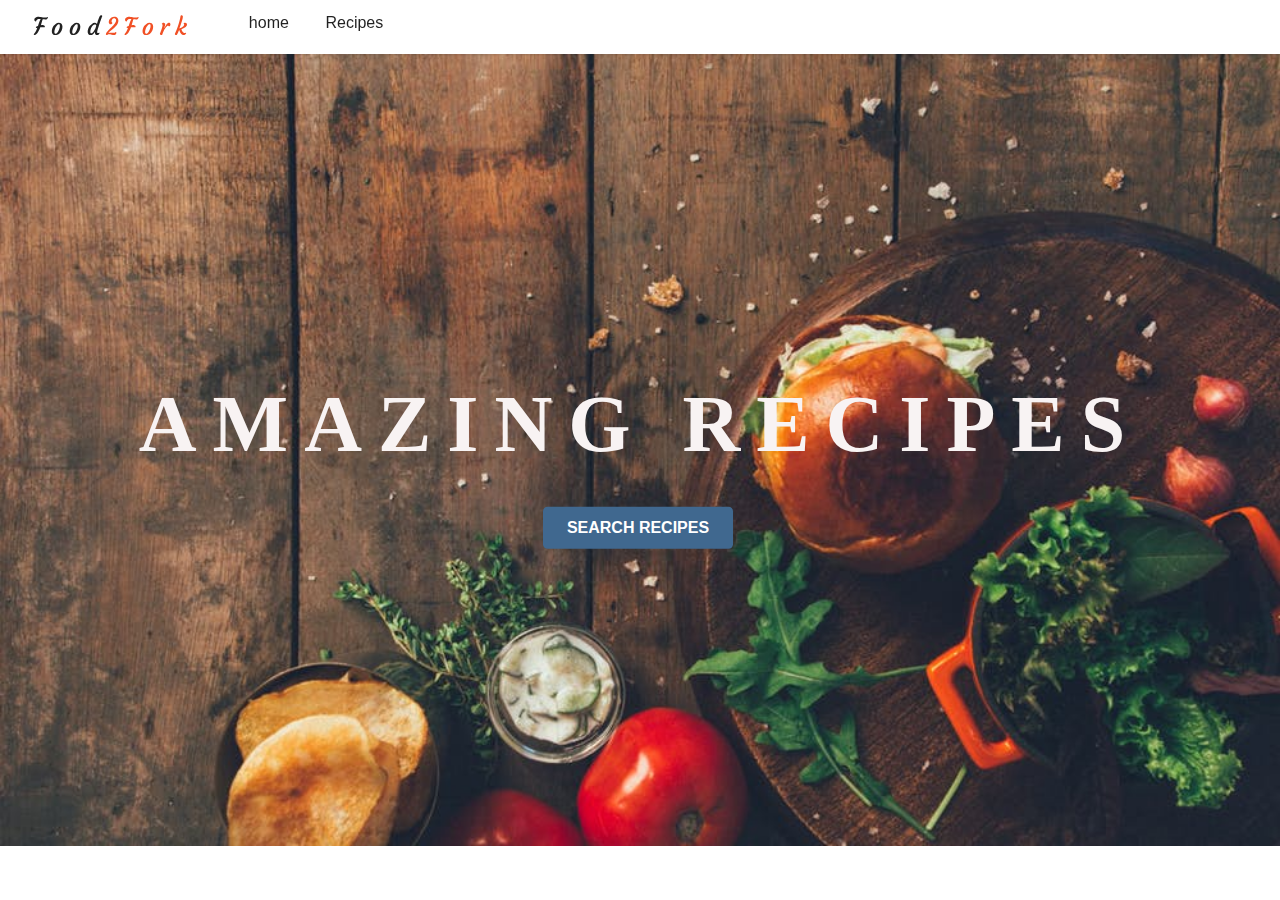
<file: index.html>
<!DOCTYPE html>
<html lang="en">
<head>
    <meta charset="UTF-8">
    <meta name="viewport" content="width=device-width, initial-scale=1.0">
    <title>Food App</title>
    <link rel="stylesheet" href="style.css">
</head>
<body>
    <noscript>You need to enable JavaScript to run this app.</noscript>
    <div id="root">
        <div class="upperPortion">
            <div class="item">
                <div class="header" style="margin-right: 25px;">
                    <img src="./logomact.svg" alt="logo">
                </div>
            </div>
            <a class="item" id="home" >
                home
            </a>
            <a class="item" href="search.html" onclick="func()" >
                
                    Recipes
                
            </a>
        </div>
        <div class="big-image" >
            <img id="image" src="./frontImage.jpeg" alt="logo">
            <div class="text-content">
                <h1 class="header-title">Amazing Recipes</h1>
                <a class="ui-linkedin-big-button" role="button" onclick="func()">SEARCH RECIPES</a>
            </div>
        </div>
    </div>
    
    <script>
        function func(){
            window.location.assign("search.html")
        }
        

        
    </script>
</body>
</html>
</file>
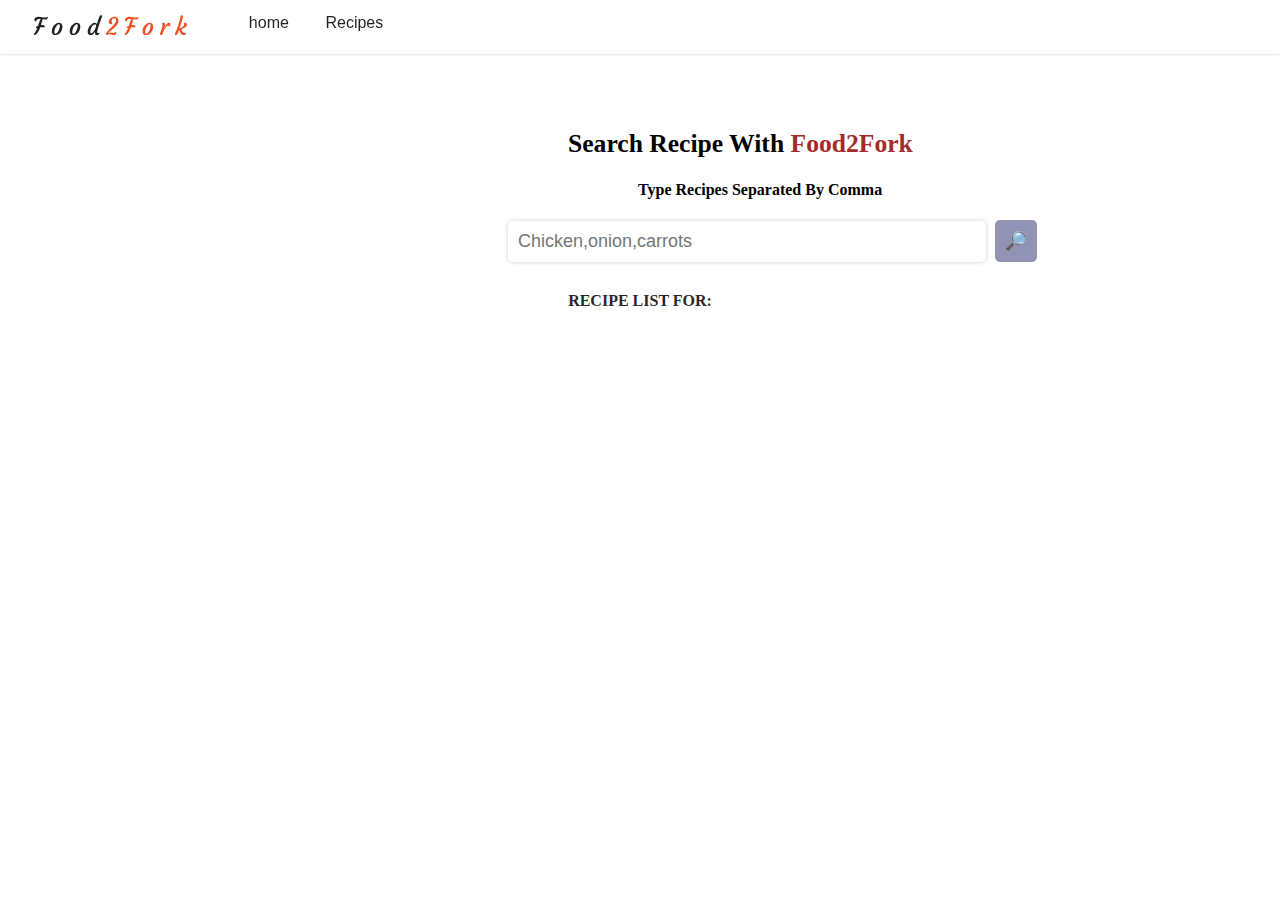
<file: search.html>
<!DOCTYPE html>
<html lang="en">
<head>
    <meta charset="UTF-8">
    <meta name="viewport" content="width=device-width, initial-scale=1.0">
    <title>Document</title>
    <link rel="stylesheet" href="search.css">
</head>
<body>
    <div class="root">
        <div class="upperPortion">
            <div class="item">
                <div class="header" style="margin-right: 25px;">
                    <img src="./logomact.svg" alt="logo">
                </div>
            </div>
            <a class="item" href="index.html" onclick="funct()">
                
                    home
                
            </a>
            <a class="item" id="recipe">
                Recipes
            </a>
        </div>
        <div class="main">
             <div class="column">
                 <h2 class="search-heading">
                    Search Recipe With
                    <span style="color: brown;"" id="fork">Food2Fork</span>
                 </h2>
                 <h4 id="type">Type Recipes Separated By Comma</h4>
                 <form>
                    <input type="text" id="search-input" placeholder="Chicken,onion,carrots" />
                    <button id="search-button">🔎</button>
                 </form>
             </div>
        </div>     
             <div class="last-container">
                <div class="last-cont" >RECIPE LIST FOR:</div>

                <div class="result" >
                    <!-- <p class="loading"></p> -->
                </div>
            </div>
        
        
    </div>    
<script>
    function funct(){
        window.location.assign("index.html")
    }
</script>
<script src="search.js"></script>
    
    
</body>
</html>
</file>
<file: style.css>
.upperPortion{
    /* border-top: none;
    border-left: none;
    border-right: none; */
    margin-top: 0%;
    padding-top: 0%;


    top: 0; 
    left: 0;
    right: auto;
    bottom: auto;


    border-radius: 0!important;


    position: fixed;
    z-index: 101;
    margin: 0;
    width: 100%;

    margin-top: 0;
    font-size: 1rem;

    display: flex;
    /* margin: 1rem 0; */
    font-family: Lato,Helvetica Neue,Arial,Helvetica,sans-serif;
    background: #fff;
    font-weight: 400;
    /* border: 1px solid rgba(34,36,38,.15); */
    box-shadow: 0 1px 2px 0 rgba(34,36,38,.15);
    border-radius: 0.28571429rem;
    min-height: 2.85714286em;
}
.header{
    margin-left: 15px;
}
.item{
    position: relative;
    vertical-align: middle;
    line-height: 1;
    text-decoration: none;
    -webkit-tap-highlight-color: transparent;
    flex: 0 0 auto;
    -webkit-user-select: none;
    
    user-select: none;
    background: 0 0;
    padding: 0.92857143em 1.14285714em;
    text-transform: none;
    color: rgba(0,0,0,.87);
    font-weight: 400;
    
}
#home{
    cursor: pointer;
}

a, a:hover {
    
    text-decoration: none;
    background-color:rgba(0,0,0,.05);

}

a {
    color: #2b5f93;
    background-color: transparent;
    -webkit-text-decoration-skip: objects;
}

body{
    overflow: hidden;
    margin-left: 0%;
    margin-right: 0%;
    
}
#image{
    width: 100%;
    
}
.text-content {
    text-align: center;
    position: absolute;
    top: 50%;
    left: 50%;
    width: 100%;
    -webkit-transform: translate(-50%,-50%);
    transform: translate(-50%,-50%);
}
.header-title {
    text-transform: uppercase;
    color: #f8f3f3;
    margin-bottom: 2rem;

    font-family: Courgette,cursive;
    letter-spacing: 1rem;
    font-size: 5rem;
}

h1 {
    line-height: 1.28571429em;
    margin: calc(2rem - 0.14286em) 0 1rem;
    font-weight: 700;
}
.ui-linkedin-big-button{
    cursor: pointer;
    display: inline-block;
    min-height: 1em;
    outline: 0;
    border: none;
    vertical-align: baseline;
    background: #40688f none;
    color: white;
    font-family: Lato,Helvetica Neue,Arial,Helvetica,sans-serif;
    margin: 0 0.25em 0 0;
    padding: 0.78571429em 1.5em;
    text-shadow: none;
    font-weight: 700;
    line-height: 1em;
    font-style: normal;
    text-align: center; 
    text-decoration: none; 
    border-radius: 0.28571429rem; 
    
}
</file>
<file: search.css>
.upperPortion{
    /* border-top: none;
    border-left: none;
    border-right: none; */
    margin-top: 0%;
    padding-top: 0%;


    top: 0; 
    left: 0;
    right: auto;
    bottom: auto;


    border-radius: 0!important;


    position: fixed;
    z-index: 101;
    margin: 0;
    width: 100%;

    margin-top: 0;
    font-size: 1rem;

    display: flex;
    /* margin: 1rem 0; */
    font-family: Lato,Helvetica Neue,Arial,Helvetica,sans-serif;
    background: #fff;
    font-weight: 400;
    /* border: 1px solid rgba(34,36,38,.15); */
    box-shadow: 0 1px 2px 0 rgba(34,36,38,.15);
    border-radius: 0.28571429rem;
    min-height: 2.85714286em;
}
/* .loading{
     width: 100%;
     height: 100vh;
     background: #fff url('https://loading.io/spinners/progress-pie/lg.percent-circular-preloader-gif.gif');
} */

.header{
    margin-left: 15px;
}
.item{
    position: relative;
    vertical-align: middle;
    line-height: 1;
    text-decoration: none;
    -webkit-tap-highlight-color: transparent;
    flex: 0 0 auto;
    -webkit-user-select: none;
    
    user-select: none;
    background: 0 0;
    padding: 0.92857143em 1.14285714em;
    text-transform: none;
    color: rgba(0,0,0,.87);
    font-weight: 400;
    
    
   
    /* transition: background .1s ease,box-shadow .1s ease,color .1s ease;  */
}
#fork{
    font-family: Courgette,cursive;
    font-size: 1.6rem;
}
#recipe{
    cursor: pointer;
}

a, a:hover {
    text-decoration: none;
    background-color:rgba(0,0,0,.05);

}

a {
    color: #2b5f93;
    background-color: transparent;
    -webkit-text-decoration-skip: objects;
}

.main{
    
    padding-top: 100px;
    margin-left: 500px;
    
    
} 
.search-heading{ 
   margin-left: 60px;
   font-family: Courgette,cursive;
   font-size: 1.6rem;
}
#type{
    margin-left: 130px;
}


#search-input {
    width: 60%;
    max-width: 550px;
    padding: 10px 10px;
    border: none;
    box-shadow: 0 0 5px rgba(0, 0, 0, 0.2);
    border-radius: 5px;
    font-size: 18px;
    color: #333;
    
  }
  
  #search-button {
    padding: 10px 10px;
    background-color: #9292b5;
    color: white;
    border: none;
    font-size: 18px;
    box-shadow: 0 -3 5px rgba(13, 11, 11, 0.5);
    cursor: pointer;
    border-radius: 5px;
    transition: background-color 0.3s ease-in-out;
    margin-left: 5px;
    margin-right: 90px;
  }
 
 
 
  .last-cont{
    margin-top: 30px;
    justify-content: center;
    display: flex;
    font-weight: 2px;
    font-family: Courgette,cursive!important;
    border: none;
    margin: calc(2rem - 0.14286em) 0 1rem;
    padding: 0;
    font-family: Lato,Helvetica Neue,Arial,Helvetica,sans-serif;
    font-weight: 700;
    line-height: 1.28571429em;
    text-transform: none;
    color: rgba(0,0,0,.87);
  }

  /* //==================================// */
  
  .card {
    box-shadow: 0 4px 8px 0 rgba(0,0,0,0.2);
    transition: 0.3s;
    width: 100%;
    box-sizing: inherit;
    
    max-width: 100%;
    position: relative;
    display: flex;
    flex-direction: column;
    width: 290px;
    min-height: 0;
    background: #fff;
    padding: 0;
    border: none;
    border-radius: 0.28571429rem;
    box-shadow: 0 1px 3px 0 #d4d4d5, 0 0 0 1px #d4d4d5;
    column-gap: 50px;
    margin-bottom: 20px;
    
    
  } 
  .upper-text{
    font-weight: 700;
    font-size: 1.28571429em;
    margin-top: 2px;
    line-height: 1.28571429em;
    color: rgba(0,0,0,.85);
  }
  
  .lower-text{
    font-size: 1.2rem;
    color: #b69811;
    font-family: Courgette,cursive!important;
    margin-top: 2px;
  }

  #btndetail{
    cursor: pointer; 
    display: inline-block;
    min-height: 1em; 
    outline: 0; 
    border: none;
    vertical-align: baseline;
    background-color: #2185d0;;
    color: rgba(0,0,0,.6);
    font-family: Lato,Helvetica Neue,Arial,Helvetica,sans-serif;
    margin: 0 0.25em 0 0;
    padding: 0.78571429em 1.5em;
    text-transform: none;
    text-shadow: none;
    font-weight: 700;
    line-height: 1em;
    font-style: normal;
    text-align: center;
    text-decoration: none;
    margin-bottom: 10px;
    border-radius: 5px;
  }
  #btnrecipe{
    cursor: pointer; 
    display: inline-block; 
    min-height: 1em; 
    outline: 0; 
    border: none;
    vertical-align: baseline;
    background-color: #21ba45;
    color: rgba(0,0,0,.6);
    font-family: Lato,Helvetica Neue,Arial,Helvetica,sans-serif;
    margin: 0 0.25em 0 0;
    padding: 0.78571429em 1.5em;
    text-transform: none;
    text-shadow: none;
    font-weight: 700;
    line-height: 1em;
    font-style: normal;
    text-align: center;
    text-decoration: none;
    border-radius: 5px;
  }
  .result{
    display: flex;
    flex-wrap: wrap;
    justify-content: center;
    text-align: center;
    margin-left: 50px;
    margin-right: 50px;
    column-gap: 25px;
    padding: 10px;
  }
  #img{
    height: 200px;
  }
</file>
